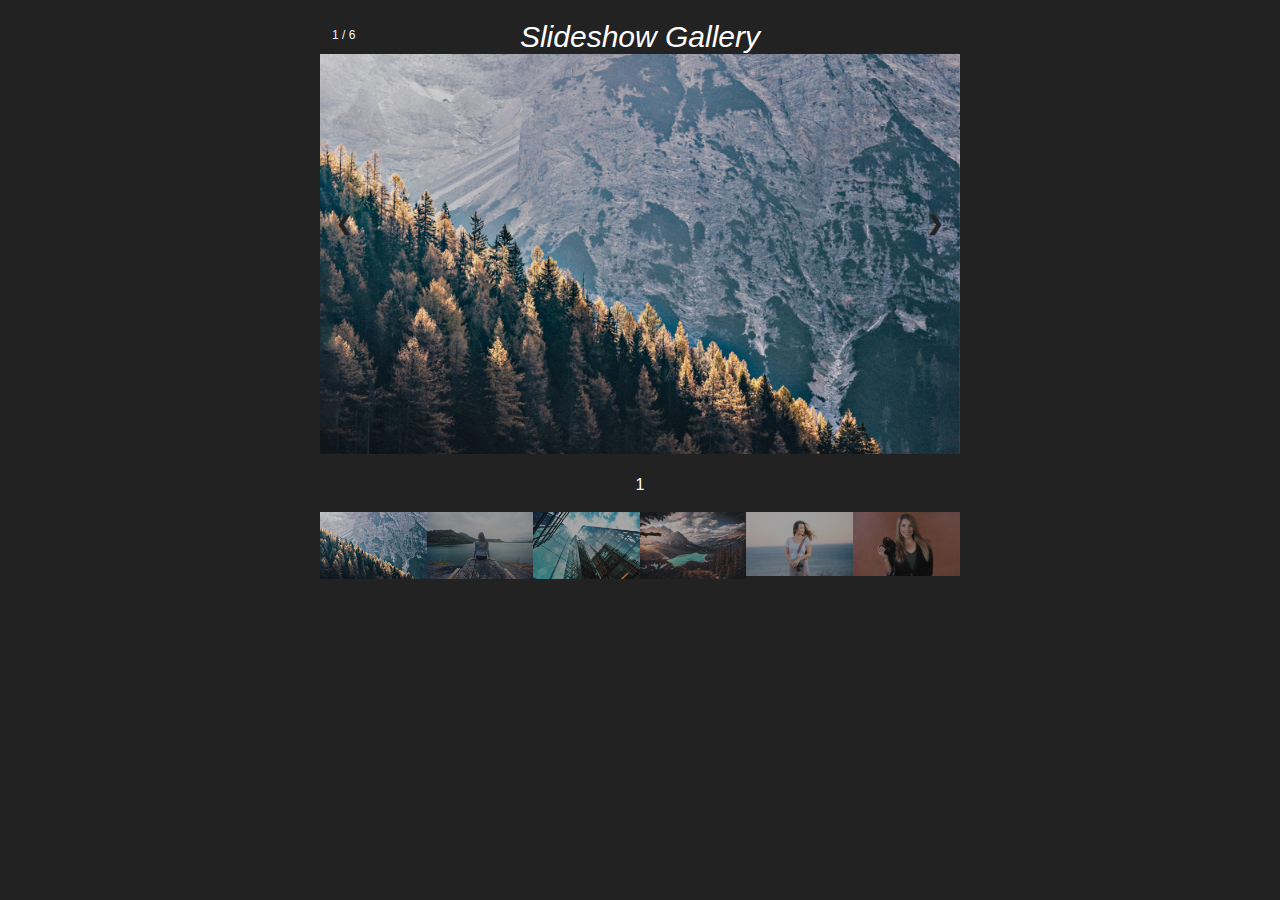
<file: html/index.html>
<!DOCTYPE html>
<html lang="en">

<head>
  <meta charset="UTF-8">
  <meta http-equiv="X-UA-Compatible" content="IE=edge">
  <meta name="viewport" content="width=device-width, initial-scale=1" >
  <title>Slideshow</title>
  <link rel="stylesheet" href="/style/style.css" >
  <!-- <script src="/js/script.js"></script> -->
</head>

<body>
  <div class="container">
    <div class="text">Slideshow Gallery</div>
    <div class="mySlides">
      <div class="number-text">1 / 6</div>
      <img src="/img/1.jpg" style="width: 100%" alt="img_1" >
    </div>

    <div class="mySlides">
      <div class="number-text">2 / 6</div>
      <img src="/img/2.jpg" style="width: 100%" alt="img_2" >
    </div>

    <div class="mySlides">
      <div class="number-text">3 / 6</div>
      <img src="/img/3.jpg" style="width: 100%" alt="img_3">
    </div>

    <div class="mySlides">
      <div class="number-text">4 / 6</div>
      <img src="/img/4.jpg" style="width: 100%" alt="img_4">
    </div>

    <div class="mySlides">
      <div class="number-text">5 / 6</div>
      <img src="/img/5.jpg" style="width: 100%" alt="img_5">
    </div>

    <div class="mySlides">
      <div class="number-text">6 / 6</div>
      <img src="/img/6.jpg" style="width: 100%" alt="img_6">
    </div>

    <a class="prev" onclick="plusSlides(-1)">❮</a>
    <a class="next" onclick="plusSlides(1)">❯</a>

    <div class="caption-container">
      <p id="caption"></p>
    </div>

    <div class="row">
      <div class="column">
        <img class="demo cursor" src="/img/1.jpg" style="width: 100%" onclick="currentSlide(1)"
          alt="1">
      </div>
      <div class="column">
        <img class="demo cursor" src="/img/2.jpg" style="width: 100%" onclick="currentSlide(2)"
          alt="2">
      </div>
      <div class="column">
        <img class="demo cursor" src="/img/3.jpg" style="width: 100%" onclick="currentSlide(3)"
          alt="3">
      </div>
      <div class="column">
        <img class="demo cursor" src="/img/4.jpg" style="width: 100%" onclick="currentSlide(4)"
          alt="4">
      </div>
      <div class="column">
        <img class="demo cursor" src="/img/5.jpg" style="width: 100%" onclick="currentSlide(5)"
          alt="5">
      </div>
      <div class="column">
        <img class="demo cursor" src="/img/6.jpg" style="width: 100%" onclick="currentSlide(6)"
          alt="6">
      </div>
    </div>
  </div>

  <script>
    let slideIndex = 1;
    showSlides(slideIndex);
    
    function plusSlides(n) {
      showSlides(slideIndex += n);
    }
    
    function currentSlide(n) {
      showSlides(slideIndex = n);
    }
    
    function showSlides(n) {
      let i;
      let slides = document.getElementsByClassName("mySlides");
      let dots = document.getElementsByClassName("demo");
      let captionText = document.getElementById("caption");
      if (n > slides.length) {slideIndex = 1}
      if (n < 1) {slideIndex = slides.length}
      for (i = 0; i < slides.length; i++) {
        slides[i].style.display = "none";
      }
      for (i = 0; i < dots.length; i++) {
        dots[i].className = dots[i].className.replace(" active", "");
      }
      slides[slideIndex-1].style.display = "block";
      dots[slideIndex-1].className += " active";
      captionText.innerHTML = dots[slideIndex-1].alt;
    }
    </script>

</body>

</html>
</file>
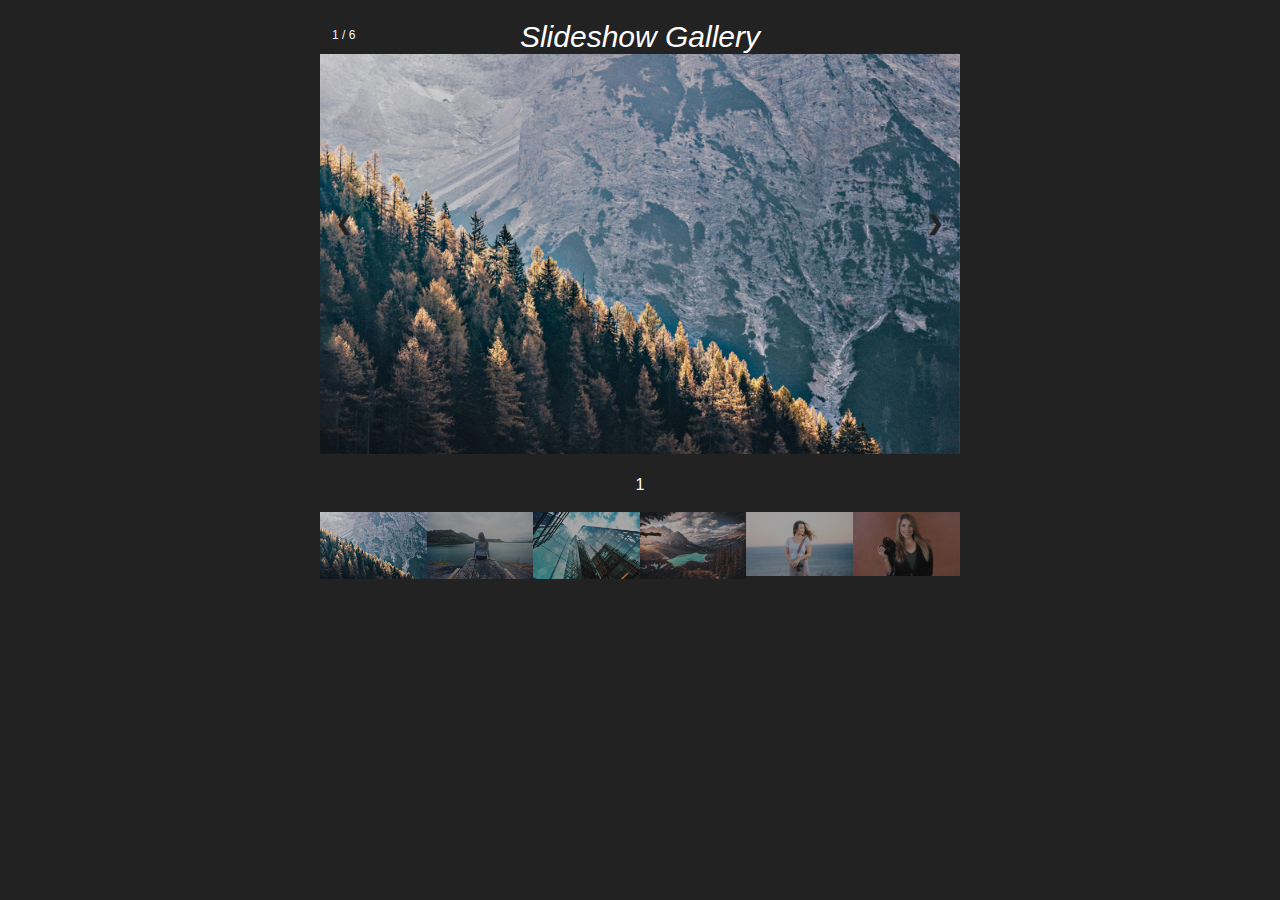
<file: html/main.html>
<!DOCTYPE html>
<html lang="en">

<head>
  <meta charset="UTF-8">
  <meta http-equiv="X-UA-Compatible" content="IE=edge">
  <meta name="viewport" content="width=device-width, initial-scale=1" >
  <title>Slideshow</title>
  <link rel="stylesheet" href="/style/main.css" >
  <!-- <script src="/js/script.js"></script> -->
</head>

<body>
  <div class="container">
    <div class="text">Slideshow Gallery</div>
    <div class="mySlides">
      <div class="number-text">1 / 6</div>
      <img src="/img/1.jpg" style="width: 100%" alt="img_1" >
    </div>

    <div class="mySlides">
      <div class="number-text">2 / 6</div>
      <img src="/img/2.jpg" style="width: 100%" alt="img_2" >
    </div>

    <div class="mySlides">
      <div class="number-text">3 / 6</div>
      <img src="/img/3.jpg" style="width: 100%" alt="img_3">
    </div>

    <div class="mySlides">
      <div class="number-text">4 / 6</div>
      <img src="/img/4.jpg" style="width: 100%" alt="img_4">
    </div>

    <div class="mySlides">
      <div class="number-text">5 / 6</div>
      <img src="/img/5.jpg" style="width: 100%" alt="img_5">
    </div>

    <div class="mySlides">
      <div class="number-text">6 / 6</div>
      <img src="/img/6.jpg" style="width: 100%" alt="img_6">
    </div>

    <a class="prev" onclick="plusSlides(-1)">❮</a>
    <a class="next" onclick="plusSlides(1)">❯</a>

    <div class="caption-container">
      <p id="caption"></p>
    </div>

    <div class="row">
      <div class="column">
        <img class="demo cursor" src="/img/1.jpg" style="width: 100%" onclick="currentSlide(1)"
          alt="1">
      </div>
      <div class="column">
        <img class="demo cursor" src="/img/2.jpg" style="width: 100%" onclick="currentSlide(2)"
          alt="2">
      </div>
      <div class="column">
        <img class="demo cursor" src="/img/3.jpg" style="width: 100%" onclick="currentSlide(3)"
          alt="3">
      </div>
      <div class="column">
        <img class="demo cursor" src="/img/4.jpg" style="width: 100%" onclick="currentSlide(4)"
          alt="4">
      </div>
      <div class="column">
        <img class="demo cursor" src="/img/5.jpg" style="width: 100%" onclick="currentSlide(5)"
          alt="5">
      </div>
      <div class="column">
        <img class="demo cursor" src="/img/6.jpg" style="width: 100%" onclick="currentSlide(6)"
          alt="6">
      </div>
    </div>
  </div>

  <script>
    let slideIndex = 1;
    showSlides(slideIndex);
    
    function plusSlides(n) {
      showSlides(slideIndex += n);
    }
    
    function currentSlide(n) {
      showSlides(slideIndex = n);
    }
    
    function showSlides(n) {
      let i;
      let slides = document.getElementsByClassName("mySlides");
      let dots = document.getElementsByClassName("demo");
      let captionText = document.getElementById("caption");
      if (n > slides.length) {slideIndex = 1}
      if (n < 1) {slideIndex = slides.length}
      for (i = 0; i < slides.length; i++) {
        slides[i].style.display = "none";
      }
      for (i = 0; i < dots.length; i++) {
        dots[i].className = dots[i].className.replace(" active", "");
      }
      slides[slideIndex-1].style.display = "block";
      dots[slideIndex-1].className += " active";
      captionText.innerHTML = dots[slideIndex-1].alt;
    }
    </script>

</body>

</html>
</file>
<file: style/style.css>
body {
    font-family: Arial;
    margin: 0;
    background-color: #222;
  }
  
  * {
    box-sizing: border-box;
  }
  
  /* img {
    vertical-align: middle;
  } */
  .text {
      text-align: center;
      color: #fff;
     font-size: 30px;
     font-family: Arial;
     font-style: italic;
  }
  
  /* Position the image container (needed to position the left and right arrows) */
  .container {
    position: relative;
    width: 50%;
    margin: 20px auto;
  
  }
  
  /* Hide the images by default */
  .mySlides {
    display: none;
  }
  
  /* Add a pointer when hovering over the thumbnail images */
  .cursor {
    cursor: pointer;
  }
  
  /* Next & previous buttons */
  .prev,
  .next {
    cursor: pointer;
    position: absolute;
    top: 40%;
    width: auto;
    padding: 16px;
    margin-top: -50px;
    color: #222;
    font-weight: bold;
    font-size: 20px;
    border-radius: 0 3px 3px 0;
    user-select: none;
    -webkit-user-select: none;
  }
  
  /* Position the "next button" to the right */
  .next {
    right: 0;
    border-radius: 3px 0 0 3px;
  }
  
  /* On hover, add a black background color with a little bit see-through */
  .prev:hover,
  .next:hover {
    background-color: rgba(0, 0, 0, 0.8);
    color: white;
  }
  
  /* Number text (1/3 etc) */
  .number-text {
    color: #f2f2f2;
    font-size: 12px;
    padding: 8px 12px;
    position: absolute;
    top: 0;
  }
  
  /* Container for image text */
  .caption-container {
    text-align: center;
    background-color: #222;
    padding: 2px 16px;
    color: white;
  }
  
  .row:after {
    content: "";
    display: table;
    clear: both;
  }
  
  /* Six columns side by side */
  .column {
    float: left;
    width: 16.66%;
  }
  
  /* Add a transparency effect for thumbnail images */
  .demo {
    opacity: 0.6;
  }
  
  .active,
  .demo:hover {
    opacity: 1;
  }
</file>
<file: style/main.css>
body {
    font-family: Arial;
    margin: 0;
    background-color: #222;
  }
  
  * {
    box-sizing: border-box;
  }
  
  /* img {
    vertical-align: middle;
  } */
  .text {
      text-align: center;
      color: #fff;
     font-size: 30px;
     font-family: Arial;
     font-style: italic;
  }
  
  /* Position the image container (needed to position the left and right arrows) */
  .container {
    position: relative;
    width: 50%;
    margin: 20px auto;
  
  }
  
  /* Hide the images by default */
  .mySlides {
    display: none;
  }
  
  /* Add a pointer when hovering over the thumbnail images */
  .cursor {
    cursor: pointer;
  }
  
  /* Next & previous buttons */
  .prev,
  .next {
    cursor: pointer;
    position: absolute;
    top: 40%;
    width: auto;
    padding: 16px;
    margin-top: -50px;
    color: #222;
    font-weight: bold;
    font-size: 20px;
    border-radius: 0 3px 3px 0;
    user-select: none;
    -webkit-user-select: none;
  }
  
  /* Position the "next button" to the right */
  .next {
    right: 0;
    border-radius: 3px 0 0 3px;
  }
  
  /* On hover, add a black background color with a little bit see-through */
  .prev:hover,
  .next:hover {
    background-color: rgba(0, 0, 0, 0.8);
    color: white;
  }
  
  /* Number text (1/3 etc) */
  .number-text {
    color: #f2f2f2;
    font-size: 12px;
    padding: 8px 12px;
    position: absolute;
    top: 0;
  }
  
  /* Container for image text */
  .caption-container {
    text-align: center;
    background-color: #222;
    padding: 2px 16px;
    color: white;
  }
  
  .row:after {
    content: "";
    display: table;
    clear: both;
  }
  
  /* Six columns side by side */
  .column {
    float: left;
    width: 16.66%;
  }
  
  /* Add a transparency effect for thumbnail images */
  .demo {
    opacity: 0.6;
  }
  
  .active,
  .demo:hover {
    opacity: 1;
  }
</file>
